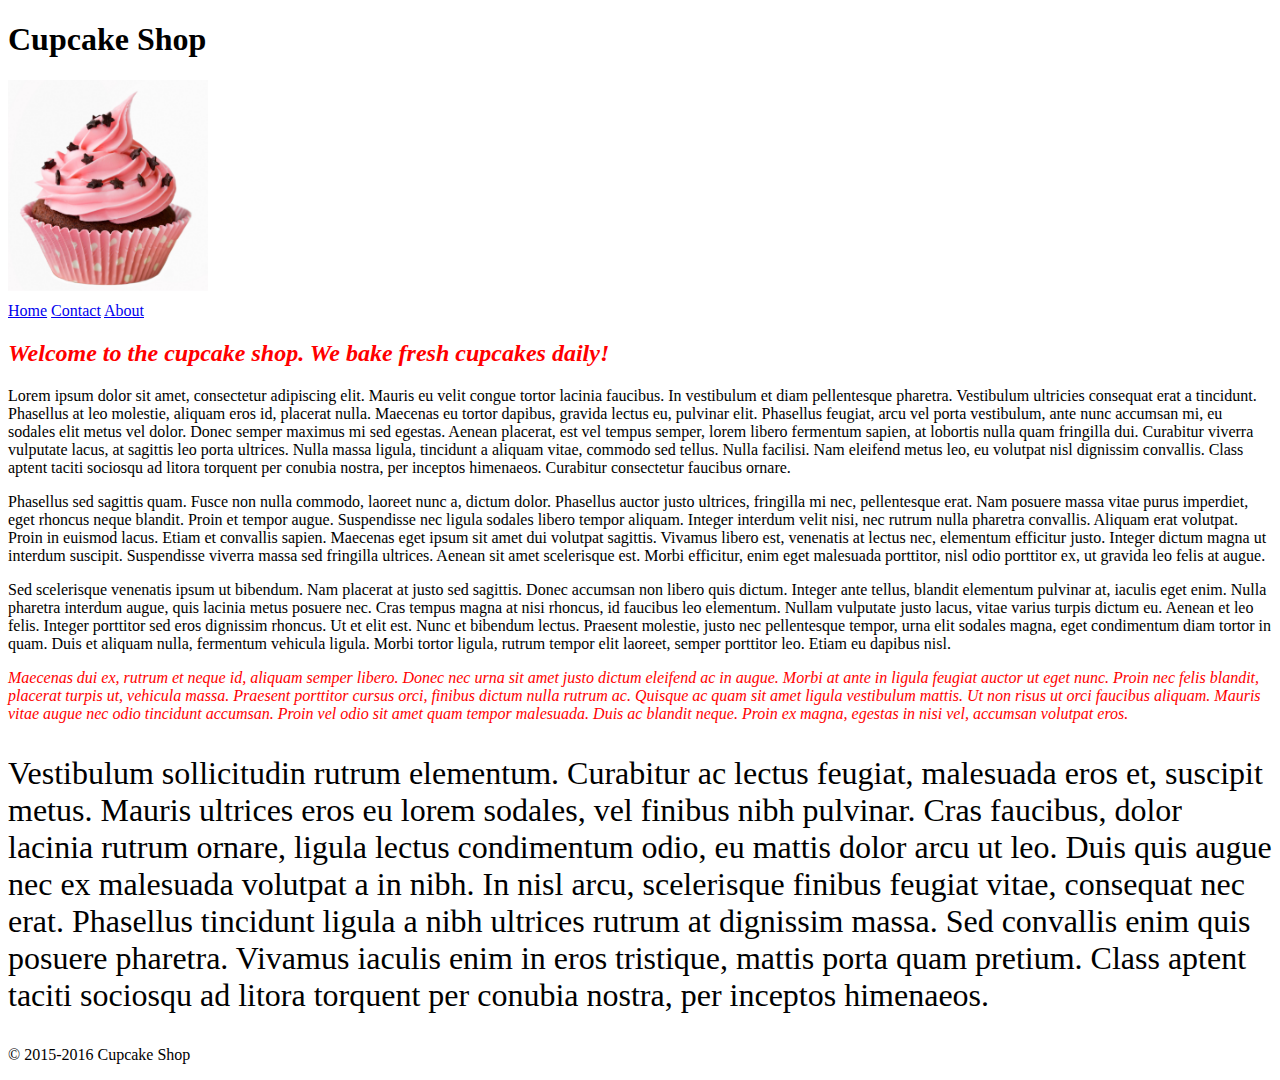
<file: index.html>
<!DOCTYPE html>
<html>
  <head>
    <link href="css/style.css" rel="stylesheet" type="text/css">
    <title></title>
  </head>
  <body>

    <div class="header">
      <h1>Cupcake Shop</h1>
      <img src="img/cupcake.jpg">
      <nav>
        <a href="index.html">Home</a>
        <a href="contact.html">Contact</a>
        <a href="about.html">About</a>
      </nav>
    </div>

    <div class="content">
      <h2 class="flashy">Welcome to the cupcake shop. We bake fresh cupcakes daily!</h2>
      <div>Lorem ipsum dolor sit amet, consectetur adipiscing elit. Mauris eu velit congue tortor lacinia faucibus. In vestibulum et diam pellentesque pharetra. Vestibulum ultricies consequat erat a tincidunt. Phasellus at leo molestie, aliquam eros id, placerat nulla. Maecenas eu tortor dapibus, gravida lectus eu, pulvinar elit. Phasellus feugiat, arcu vel porta vestibulum, ante nunc accumsan mi, eu sodales elit metus vel dolor. Donec semper maximus mi sed egestas. Aenean placerat, est vel tempus semper, lorem libero fermentum sapien, at lobortis nulla quam fringilla dui. Curabitur viverra vulputate lacus, at sagittis leo porta ultrices. Nulla massa ligula, tincidunt a aliquam vitae, commodo sed tellus. Nulla facilisi. Nam eleifend metus leo, eu volutpat nisl dignissim convallis. Class aptent taciti sociosqu ad litora torquent per conubia nostra, per inceptos himenaeos. Curabitur consectetur faucibus ornare.</div>

      <p>Phasellus sed sagittis quam. Fusce non nulla commodo, laoreet nunc a, dictum dolor. Phasellus auctor justo ultrices, fringilla mi nec, pellentesque erat. Nam posuere massa vitae purus imperdiet, eget rhoncus neque blandit. Proin et tempor augue. Suspendisse nec ligula sodales libero tempor aliquam. Integer interdum velit nisi, nec rutrum nulla pharetra convallis. Aliquam erat volutpat. Proin in euismod lacus. Etiam et convallis sapien. Maecenas eget ipsum sit amet dui volutpat sagittis. Vivamus libero est, venenatis at lectus nec, elementum efficitur justo. Integer dictum magna ut interdum suscipit. Suspendisse viverra massa sed fringilla ultrices. Aenean sit amet scelerisque est. Morbi efficitur, enim eget malesuada porttitor, nisl odio porttitor ex, ut gravida leo felis at augue.</p>

      <p>Sed scelerisque venenatis ipsum ut bibendum. Nam placerat at justo sed sagittis. Donec accumsan non libero quis dictum. Integer ante tellus, blandit elementum pulvinar at, iaculis eget enim. Nulla pharetra interdum augue, quis lacinia metus posuere nec. Cras tempus magna at nisi rhoncus, id faucibus leo elementum. Nullam vulputate justo lacus, vitae varius turpis dictum eu. Aenean et leo felis. Integer porttitor sed eros dignissim rhoncus. Ut et elit est. Nunc et bibendum lectus. Praesent molestie, justo nec pellentesque tempor, urna elit sodales magna, eget condimentum diam tortor in quam. Duis et aliquam nulla, fermentum vehicula ligula. Morbi tortor ligula, rutrum tempor elit laoreet, semper porttitor leo. Etiam eu dapibus nisl.</p>

      <p class="flashy">Maecenas dui ex, rutrum et neque id, aliquam semper libero. Donec nec urna sit amet justo dictum eleifend ac in augue. Morbi at ante in ligula feugiat auctor ut eget nunc. Proin nec felis blandit, placerat turpis ut, vehicula massa. Praesent porttitor cursus orci, finibus dictum nulla rutrum ac. Quisque ac quam sit amet ligula vestibulum mattis. Ut non risus ut orci faucibus aliquam. Mauris vitae augue nec odio tincidunt accumsan. Proin vel odio sit amet quam tempor malesuada. Duis ac blandit neque. Proin ex magna, egestas in nisi vel, accumsan volutpat eros.</p>

      <p class="best">Vestibulum sollicitudin rutrum elementum. Curabitur ac lectus feugiat, malesuada eros et, suscipit metus. Mauris ultrices eros eu lorem sodales, vel finibus nibh pulvinar. Cras faucibus, dolor lacinia rutrum ornare, ligula lectus condimentum odio, eu mattis dolor arcu ut leo. Duis quis augue nec ex malesuada volutpat a in nibh. In nisl arcu, scelerisque finibus feugiat vitae, consequat nec erat. Phasellus tincidunt ligula a nibh ultrices rutrum at dignissim massa. Sed convallis enim quis posuere pharetra. Vivamus iaculis enim in eros tristique, mattis porta quam pretium. Class aptent taciti sociosqu ad litora torquent per conubia nostra, per inceptos himenaeos.</p>
    </div>

    <div class="footer">
      <p>&copy; 2015-2016 Cupcake Shop</p>
    </div>
  </body>
</html>
</file>
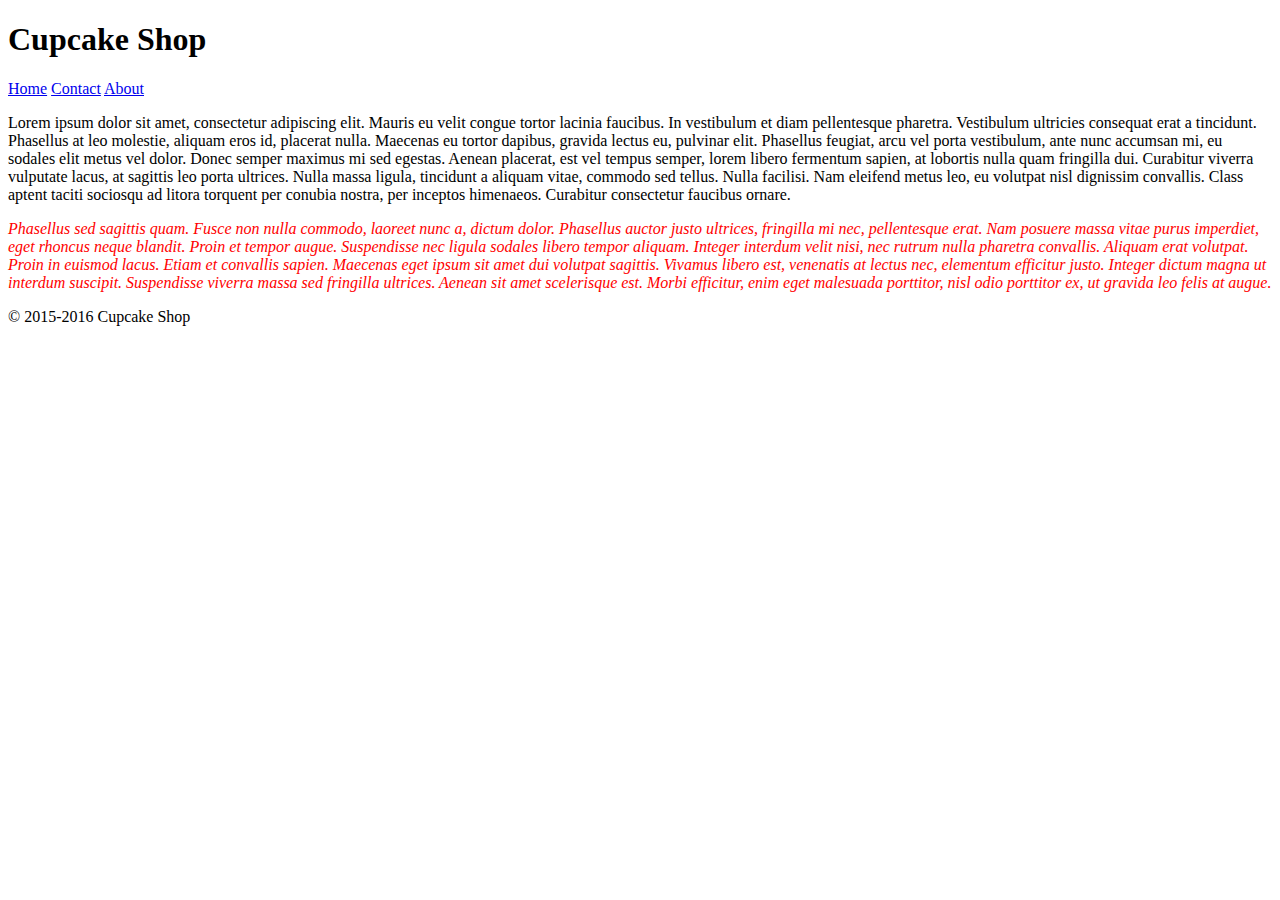
<file: about.html>
<!DOCTYPE html>
<html>
  <head>
    <link href="css/style.css" rel="stylesheet" type="text/css">
    <title></title>
  </head>
  <body>

    <div class="header">
      <h1>Cupcake Shop</h1>
      <nav>
        <a href="index.html">Home</a>
        <a href="contact.html">Contact</a>
        <a href="about.html">About</a>
      </nav>
    </div>

    <div class="content">
      <p>Lorem ipsum dolor sit amet, consectetur adipiscing elit. Mauris eu velit congue tortor lacinia faucibus. In vestibulum et diam pellentesque pharetra. Vestibulum ultricies consequat erat a tincidunt. Phasellus at leo molestie, aliquam eros id, placerat nulla. Maecenas eu tortor dapibus, gravida lectus eu, pulvinar elit. Phasellus feugiat, arcu vel porta vestibulum, ante nunc accumsan mi, eu sodales elit metus vel dolor. Donec semper maximus mi sed egestas. Aenean placerat, est vel tempus semper, lorem libero fermentum sapien, at lobortis nulla quam fringilla dui. Curabitur viverra vulputate lacus, at sagittis leo porta ultrices. Nulla massa ligula, tincidunt a aliquam vitae, commodo sed tellus. Nulla facilisi. Nam eleifend metus leo, eu volutpat nisl dignissim convallis. Class aptent taciti sociosqu ad litora torquent per conubia nostra, per inceptos himenaeos. Curabitur consectetur faucibus ornare.</p>

      <p class="flashy">Phasellus sed sagittis quam. Fusce non nulla commodo, laoreet nunc a, dictum dolor. Phasellus auctor justo ultrices, fringilla mi nec, pellentesque erat. Nam posuere massa vitae purus imperdiet, eget rhoncus neque blandit. Proin et tempor augue. Suspendisse nec ligula sodales libero tempor aliquam. Integer interdum velit nisi, nec rutrum nulla pharetra convallis. Aliquam erat volutpat. Proin in euismod lacus. Etiam et convallis sapien. Maecenas eget ipsum sit amet dui volutpat sagittis. Vivamus libero est, venenatis at lectus nec, elementum efficitur justo. Integer dictum magna ut interdum suscipit. Suspendisse viverra massa sed fringilla ultrices. Aenean sit amet scelerisque est. Morbi efficitur, enim eget malesuada porttitor, nisl odio porttitor ex, ut gravida leo felis at augue.</p>
    </div>

    <div class="footer">
      <p>&copy; 2015-2016 Cupcake Shop</p>
    </div>
  </body>
</html>
</file>
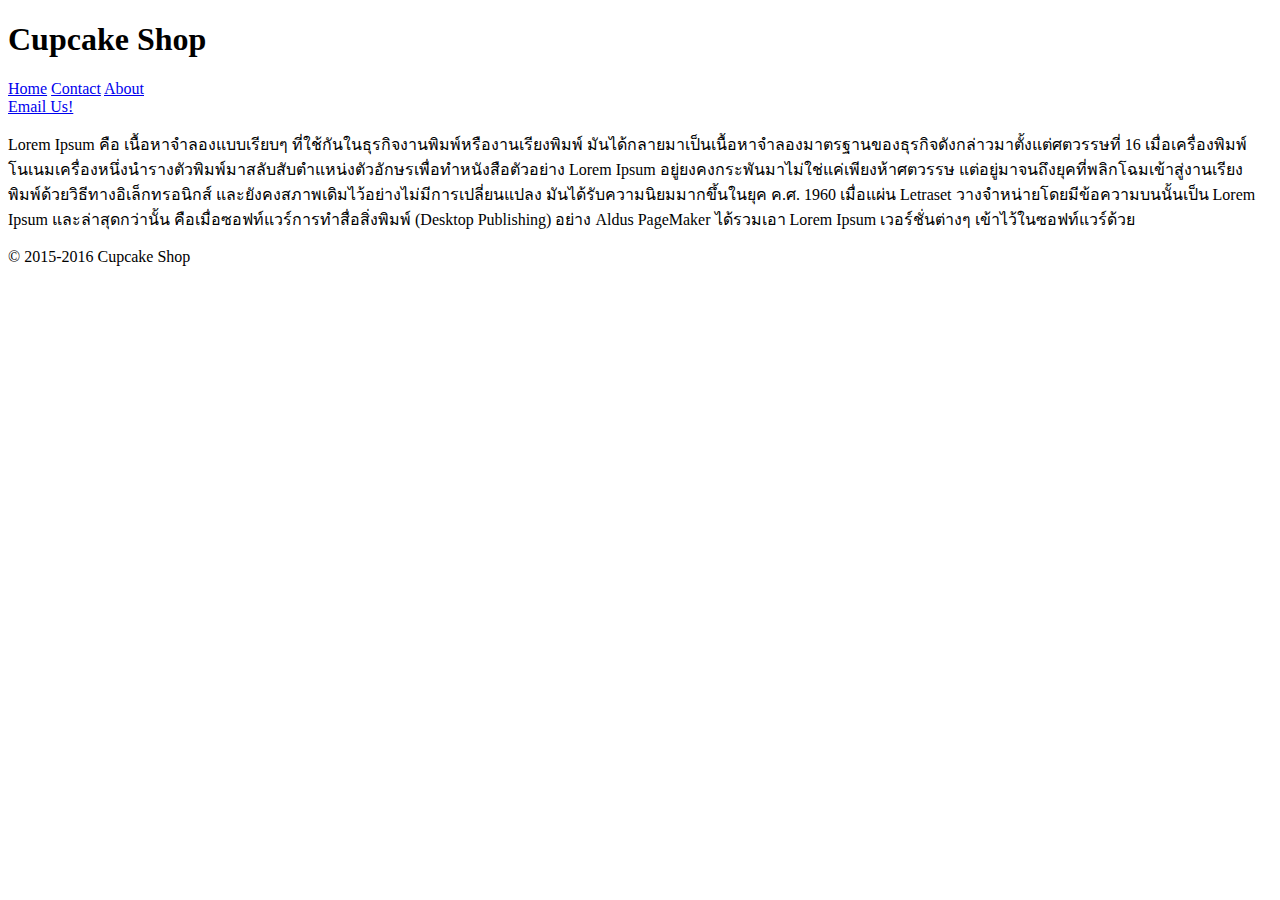
<file: contact.html>
<!DOCTYPE html>
<html>
  <head>
    <meta charset="utf-8">
    <link href="css/style.css" rel="stylesheet" type="text/css">
    <title></title>
  </head>
  <body>

    <div class="header">
      <h1>Cupcake Shop</h1>
      <nav>
        <a href="index.html">Home</a>
        <a href="contact.html">Contact</a>
        <a href="about.html">About</a>
      </nav>
    </div>

    <div class="content">
      <a href="mailto://#">Email Us!</a>
      <p>Lorem Ipsum คือ เนื้อหาจำลองแบบเรียบๆ ที่ใช้กันในธุรกิจงานพิมพ์หรืองานเรียงพิมพ์ มันได้กลายมาเป็นเนื้อหาจำลองมาตรฐานของธุรกิจดังกล่าวมาตั้งแต่ศตวรรษที่ 16 เมื่อเครื่องพิมพ์โนเนมเครื่องหนึ่งนำรางตัวพิมพ์มาสลับสับตำแหน่งตัวอักษรเพื่อทำหนังสือตัวอย่าง Lorem Ipsum อยู่ยงคงกระพันมาไม่ใช่แค่เพียงห้าศตวรรษ แต่อยู่มาจนถึงยุคที่พลิกโฉมเข้าสู่งานเรียงพิมพ์ด้วยวิธีทางอิเล็กทรอนิกส์ และยังคงสภาพเดิมไว้อย่างไม่มีการเปลี่ยนแปลง มันได้รับความนิยมมากขึ้นในยุค ค.ศ. 1960 เมื่อแผ่น Letraset วางจำหน่ายโดยมีข้อความบนนั้นเป็น Lorem Ipsum และล่าสุดกว่านั้น คือเมื่อซอฟท์แวร์การทำสื่อสิ่งพิมพ์ (Desktop Publishing) อย่าง Aldus PageMaker ได้รวมเอา Lorem Ipsum เวอร์ชั่นต่างๆ เข้าไว้ในซอฟท์แวร์ด้วย</p>
    </div>

    <div class="footer">
      <p>&copy; 2015-2016 Cupcake Shop</p>
    </div>
  </body>
</html>
</file>
<file: css/style.css>
.flashy {
  color:red;
  font-style: italic;
}
.best {
  font-size: 32px;
}

img {
  max-width: 200px;
  max-height: 400px;

}
</file>
